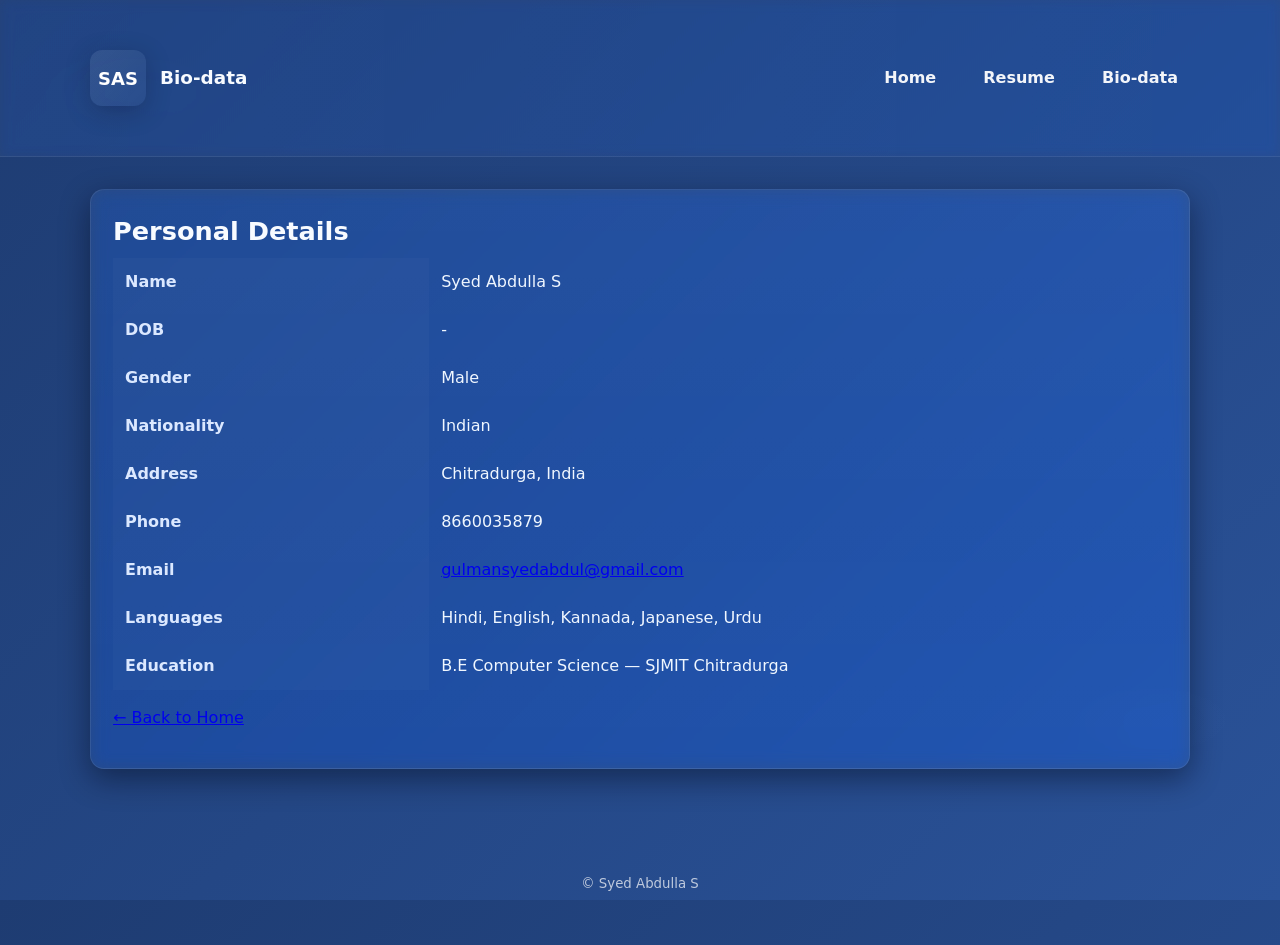
<file: biodata.html>
<!doctype html>
<html lang="en">
<head>
  <meta charset="utf-8" />
  <meta name="viewport" content="width=device-width,initial-scale=1" />
  <title>Bio-data — Syed Abdulla S</title>
  <link rel="stylesheet" href="style.css">
<script src="https://code.jquery.com/jquery-3.6.0.min.js" defer></script>
<script src="script.js" defer></script>
</head>
<body>
  <header class="site-header small">
    <div class="container header-inner">
      <div class="brand">
        <a class="logo">SAS</a>
        <div>
          <h1 class="name">Bio-data</h1>
        </div>
      </div>
      <nav class="main-nav" aria-label="Main navigation">
        <a href="index.html" class="nav-link">Home</a>
        <a href="resume.html" class="nav-link">Resume</a>
        <a href="biodata.html" class="nav-link">Bio-data</a>
      </nav>
    </div>
  </header>

  <main class="container">
    <section class="card biodata-card">
      <h2>Personal Details</h2>
      <table class="biodata-table">
        <tbody>
          <tr><th>Name</th><td>Syed Abdulla S</td></tr>
          <tr><th>DOB</th><td>-</td></tr>
          <tr><th>Gender</th><td>Male</td></tr>
          <tr><th>Nationality</th><td>Indian</td></tr>
          <tr><th>Address</th><td>Chitradurga, India</td></tr>
          <tr><th>Phone</th><td>8660035879</td></tr>
          <tr><th>Email</th><td><a href="mailto:gulmansyedabdul@gmail.com">gulmansyedabdul@gmail.com</a></td></tr>
          <tr><th>Languages</th><td>Hindi, English, Kannada, Japanese, Urdu</td></tr>
          <tr><th>Education</th><td>B.E Computer Science — SJMIT Chitradurga</td></tr>
        </tbody>
      </table>

      <p class="back-link"><a href="index.html">← Back to Home</a></p>
    </section>
  </main>

  <footer class="site-footer">
    <div class="container">
      <small>© <span id="year3"></span> Syed Abdulla S</small>
    </div>
  </footer>
</body>
</html>
</file>
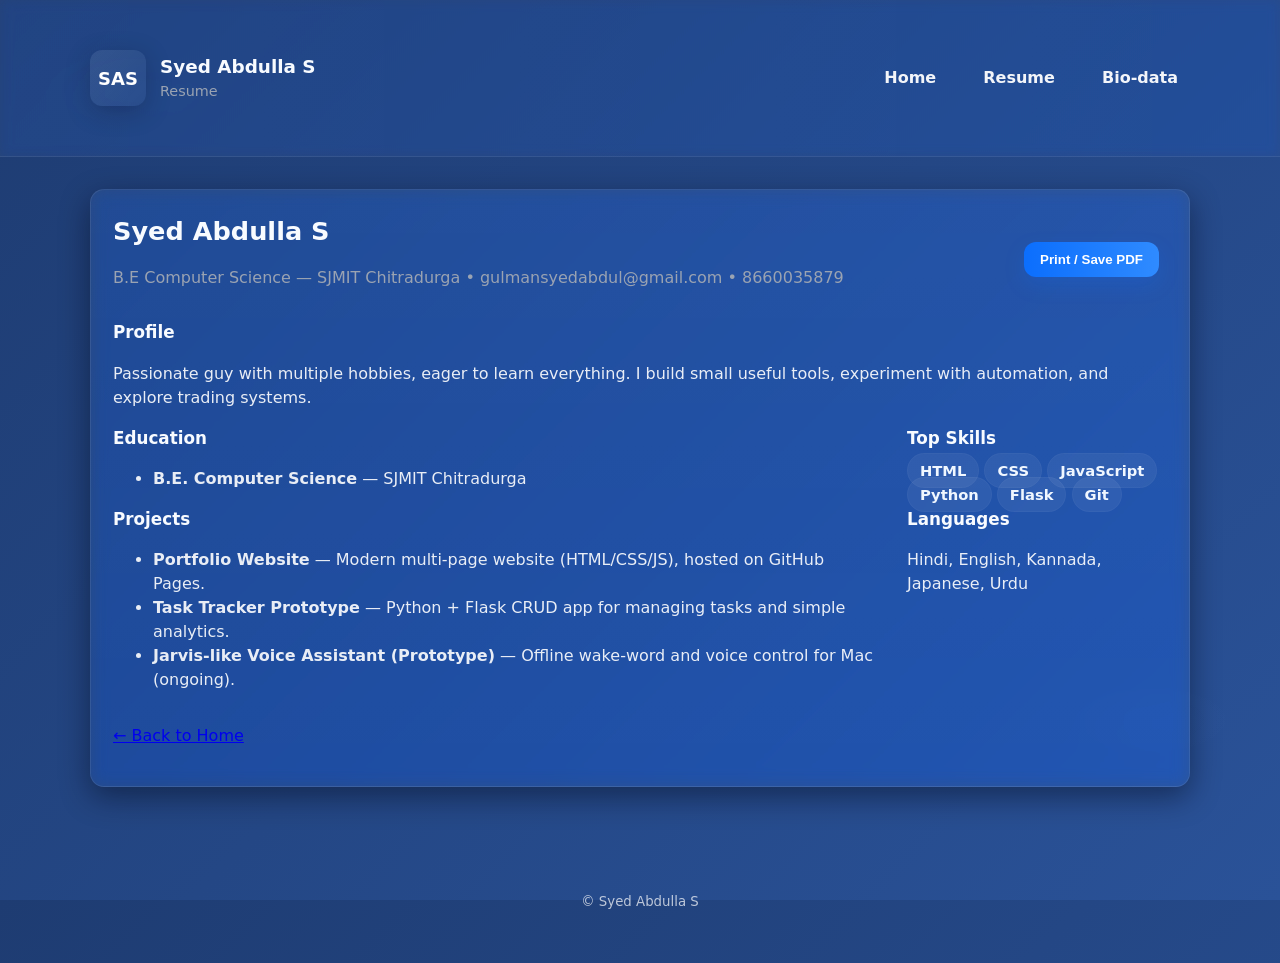
<file: resume.html>
<!doctype html>
<html lang="en">
<head>
  <meta charset="utf-8" />
  <meta name="viewport" content="width=device-width,initial-scale=1" />
  <title>Resume — Syed Abdulla S</title>
<link rel="stylesheet" href="style.css">
<script src="https://code.jquery.com/jquery-3.6.0.min.js" defer></script>
<script src="script.js" defer></script>
</head>
<body>
  <header class="site-header small">
    <div class="container header-inner">
      <div class="brand">
        <a class="logo">SAS</a>
        <div>
          <h1 class="name">Syed Abdulla S</h1>
          <p class="tag">Resume</p>
        </div>
      </div>
      <nav class="main-nav" aria-label="Main navigation">
        <a href="index.html" class="nav-link">Home</a>
        <a href="resume.html" class="nav-link">Resume</a>
        <a href="biodata.html" class="nav-link">Bio-data</a>
      </nav>
    </div>
  </header>

  <main class="container">
    <article class="resume-card card">
      <div class="resume-head">
        <div>
          <h2>Syed Abdulla S</h2>
          <p class="muted">B.E Computer Science — SJMIT Chitradurga • gulmansyedabdul@gmail.com • 8660035879</p>
        </div>
        <div class="download">
          <button class="btn" onclick="window.print()">Print / Save PDF</button>
        </div>
      </div>

      <section>
        <h3>Profile</h3>
        <p>Passionate guy with multiple hobbies, eager to learn everything. I build small useful tools, experiment with automation, and explore trading systems.</p>
      </section>

      <section class="two-col">
        <div>
          <h3>Education</h3>
          <ul>
            <li><strong>B.E. Computer Science</strong> — SJMIT Chitradurga</li>
          </ul>

          <h3>Projects</h3>
          <ul>
            <li><strong>Portfolio Website</strong> — Modern multi-page website (HTML/CSS/JS), hosted on GitHub Pages.</li>
            <li><strong>Task Tracker Prototype</strong> — Python + Flask CRUD app for managing tasks and simple analytics.</li>
            <li><strong>Jarvis-like Voice Assistant (Prototype)</strong> — Offline wake-word and voice control for Mac (ongoing).</li>
          </ul>
        </div>

        <aside>
          <h3>Top Skills</h3>
          <div class="grid-col">
            <span class="chip">HTML</span>
            <span class="chip">CSS</span>
            <span class="chip">JavaScript</span>
            <span class="chip">Python</span>
            <span class="chip">Flask</span>
            <span class="chip">Git</span>
          </div>

          <h3>Languages</h3>
          <p>Hindi, English, Kannada, Japanese, Urdu</p>
        </aside>
      </section>

      <p class="back-link"><a href="index.html">← Back to Home</a></p>
    </article>
  </main>

  <footer class="site-footer">
    <div class="container">
      <small>© <span id="year2"></span> Syed Abdulla S</small>
    </div>
  </footer>
</body>
</html>
</file>
<file: style.css>
/* style.css — Modern Gradient Background (Option A)
   Replace your existing css/style.css with this file.
*/

:root{
  --bg1: #1e3c72;        /* gradient start */
  --bg2: #2a5298;        /* gradient end */
  --card: rgba(255,255,255,0.95);
  --card-ghost: rgba(255,255,255,0.06);
  --accent: #0b6efd;     /* main accent (kept) */
  --muted:#9aa3b2;
  --radius:14px;
  --max-width:1100px;
  --glass-border: rgba(255,255,255,0.08);
}

/* reset + basics */
*{box-sizing:border-box}
html,body{height:100%}
body{
  margin:0;
  font-family:Inter, system-ui, -apple-system, "Segoe UI", Roboto, "Helvetica Neue", Arial, sans-serif;
  color: #eef6ff;
  background: linear-gradient(135deg, var(--bg1) 0%, var(--bg2) 100%);
  -webkit-font-smoothing:antialiased;
  -moz-osx-font-smoothing:grayscale;
  line-height:1.5;
  -webkit-touch-callout: none;
  -webkit-user-select: none;
  user-select: none;
}

/* subtle animated radial glow */
body::before{
  content:"";
  position:fixed;
  inset:0;
  pointer-events:none;
  background:
    radial-gradient(900px 400px at 10% 10%, rgba(255,255,255,0.03), transparent 10%),
    radial-gradient(700px 300px at 90% 80%, rgba(255,255,255,0.02), transparent 15%);
  mix-blend-mode: overlay;
  opacity:0.9;
}

/* page container */
.container{
  width:92%;
  max-width:var(--max-width);
  margin:0 auto;
  padding:32px 0;
}

/* header */
.site-header{
  background: linear-gradient(90deg, rgba(255,255,255,0.04), rgba(255,255,255,0.02));
  color:var(--card);
  padding:18px 0;
  border-bottom: 1px solid var(--glass-border);
  position:sticky;
  top:0;
  backdrop-filter: blur(6px) saturate(120%);
  z-index:50;
}
.header-inner{
  display:flex;
  align-items:center;
  justify-content:space-between;
  gap:16px;
}
.brand{display:flex; gap:14px; align-items:center}
.logo{
  display:inline-flex;
  align-items:center;
  justify-content:center;
  width:56px;
  height:56px;
  border-radius:12px;
  background: linear-gradient(135deg, rgba(255,255,255,0.08), rgba(255,255,255,0.03));
  box-shadow: 0 6px 24px rgba(11,13,26,0.25);
  color: white;
  font-weight:700;
  text-decoration:none;
  font-size:18px;
}
.name{margin:0;font-size:1.15rem; color: #f8fbff}
.tag{margin:0; color: var(--muted); font-size:0.9rem}

/* nav */
.main-nav .nav-link{
  color:rgba(255,255,255,0.95);
  margin-left:18px;
  text-decoration:none;
  font-weight:600;
  padding:8px 12px;
  border-radius:8px;
}
.main-nav .nav-link:hover{background: rgba(255,255,255,0.04)}
.main-nav .nav-link.active{
  background: linear-gradient(90deg, rgba(255,255,255,0.08), rgba(255,255,255,0.04));
  box-shadow: inset 0 -2px 0 rgba(255,255,255,0.02);
}

/* cards (glass-like) */
.card{
  background: linear-gradient(180deg, rgba(255,255,255,0.06), rgba(255,255,255,0.03));
  border-radius:var(--radius);
  padding:22px;
  box-shadow: 0 10px 30px rgba(2,6,23,0.45);
  border: 1px solid var(--glass-border);
  color: #eef6ff;
  margin-bottom:20px;
  backdrop-filter: blur(8px) saturate(140%);
}

/* hero layout */
.hero{
  display:flex;
  gap:28px;
  align-items:stretch;
  margin-top:18px;
  flex-wrap:wrap;
}
.hero-left{flex:1 1 420px}
.hero-right{flex:0 0 320px}
.profile-card{padding:18px; text-align:left}
.avatar{
  width:120px; height:120px; border-radius:12px; display:block; margin:0 0 12px;
  border: 2px solid rgba(255,255,255,0.06);
  box-shadow: 0 8px 24px rgba(2,6,23,0.45), 0 1px 0 rgba(255,255,255,0.02) inset;
}

/* headings and text */
h1, h2, h3 { color: #f8fbff; margin:0 0 8px 0 }
h2{font-size:1.6rem}
h3{font-size:1.05rem}
.lead{font-size:1.02rem; color: rgba(255,255,255,0.92)}
p, li { color: rgba(255,255,255,0.9) }

/* buttons */
.btn{
  display:inline-block;
  padding:10px 16px;
  border-radius:12px;
  text-decoration:none;
  background: linear-gradient(90deg,var(--accent), #2f8bff);
  color:white;
  font-weight:700;
  margin-right:8px;
  border:none;
  cursor:pointer;
  box-shadow: 0 8px 20px rgba(11,110,253,0.18);
  transition: transform .12s ease, box-shadow .12s ease;
}
.btn:hover{ transform: translateY(-3px); box-shadow: 0 18px 32px rgba(11,110,253,0.22) }
.btn-outline{
  background: transparent;
  color: #eaf4ff;
  border: 1.5px solid rgba(255,255,255,0.08);
  font-weight:700;
}

/* chips / skills */
.skills .grid{display:flex; flex-wrap:wrap; gap:10px}
.chip{
  background: rgba(255,255,255,0.06);
  padding:8px 12px;
  border-radius:999px;
  font-weight:700;
  font-size:0.92rem;
  color: #f0f7ff;
  border: 1px solid rgba(255,255,255,0.03);
}

/* resume layout */
.resume-card .resume-head{
  display:flex; justify-content:space-between; align-items:center; gap:12px; margin-bottom:14px;
}
.two-col{display:flex; gap:28px; align-items:flex-start}
.two-col > div{flex:1}
.two-col aside{width:260px}

/* biodata table */
.biodata-table{width:100%; border-collapse:collapse; color: #f0f7ff}
.biodata-table th{width:30%; text-align:left; padding:12px; background: rgba(255,255,255,0.02); color: #dbe8ff}
.biodata-table td{padding:12px}

/* projects list */
.projects-list{margin:0; padding-left:18px; color: #eef7ff}
.projects-list li{margin-bottom:8px}

/* small utilities */
.contact-mini{margin-top:12px; color:var(--muted)}
.muted{color:var(--muted)}

/* footer */
.site-footer{padding:18px 0; text-align:center; color:rgba(255,255,255,0.7)}

/* responsive */
@media (max-width:920px){
  .two-col{flex-direction:column}
  .hero-right{display:none}
  .main-nav .nav-link{margin-left:8px}
  .header-inner{flex-direction:column; align-items:flex-start; gap:12px}
}

/* print */
@media print{
  body{background:white; color:black}
  .site-header, .site-footer, .btn, .main-nav {display:none}
  .card{box-shadow:none; background:white; border-radius:0}
}
</file>
